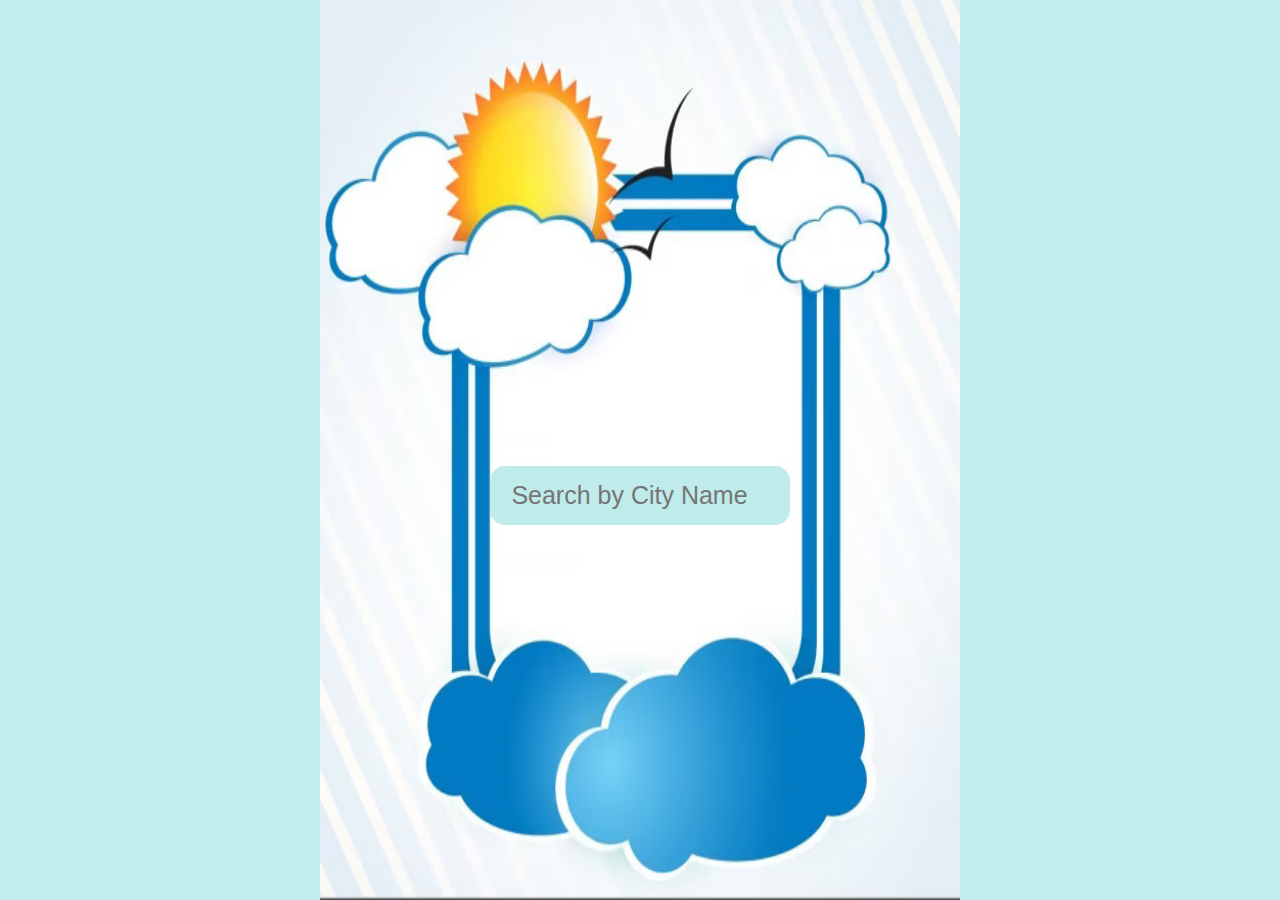
<file: index.html>
<!DOCTYPE html>
<html lang="en">

<head>
    <meta charset="UTF-8">
    <meta http-equiv="X-UA-Compatible" content="IE=edge">
    <meta name="viewport" content="width=device-width, initial-scale=1.0">
    <title>Weather-App</title>
    <link rel="stylesheet" href="custom.css">
</head>

<body>
    <main>

        <div class="row">
            <form action="">
                <input type="search" id="search" placeholder="Search by City Name">
            </form>
        </div>
        <div class="row" id="weather">
            <!-- <div>
                <img src="cool_climate.webp" alt="">
            </div>
            <div>
                <h2>32°C</h2>
                <h4>Clear Sky</h4>
            </div> -->
        </div>
    </main>
    <script src="app.js"></script>
</body>

</html>
</file>
<file: custom.css>
*{
    margin: 0;
    padding: 0;
    box-sizing: border-box;
}

main{
    width: 100%;
    height: 100vh;
    background-color: rgb(195, 238, 240);
    background-image: url(background.jpg) ;
    background-repeat: no-repeat;
    background-size: 50% 100%;
    background-position: center;
    display: flex;
    justify-content: center;
    align-items: center;
    flex-direction: column;
}

.row{
    width: 1000px;
    /* height: 100px; */
    /* border: 1px solid red; */
    text-align: center;
    display: flex;
    align-items: center;
    justify-content: center;
    font-size: 30px;
    color: rgb(94 166 216);
}

.row div img{
    height: 150px;
    width: 150px;
}

#search{
    border-radius: 15px;
    border: none;
    outline: none;
    padding: 15px;
    margin-top: 90px;
    font-size: 25px;
    width: 300px;
    text-align: center;
    color: rgb(242, 0, 255);
    background-color: rgb(191, 235, 235);
}
</file>
